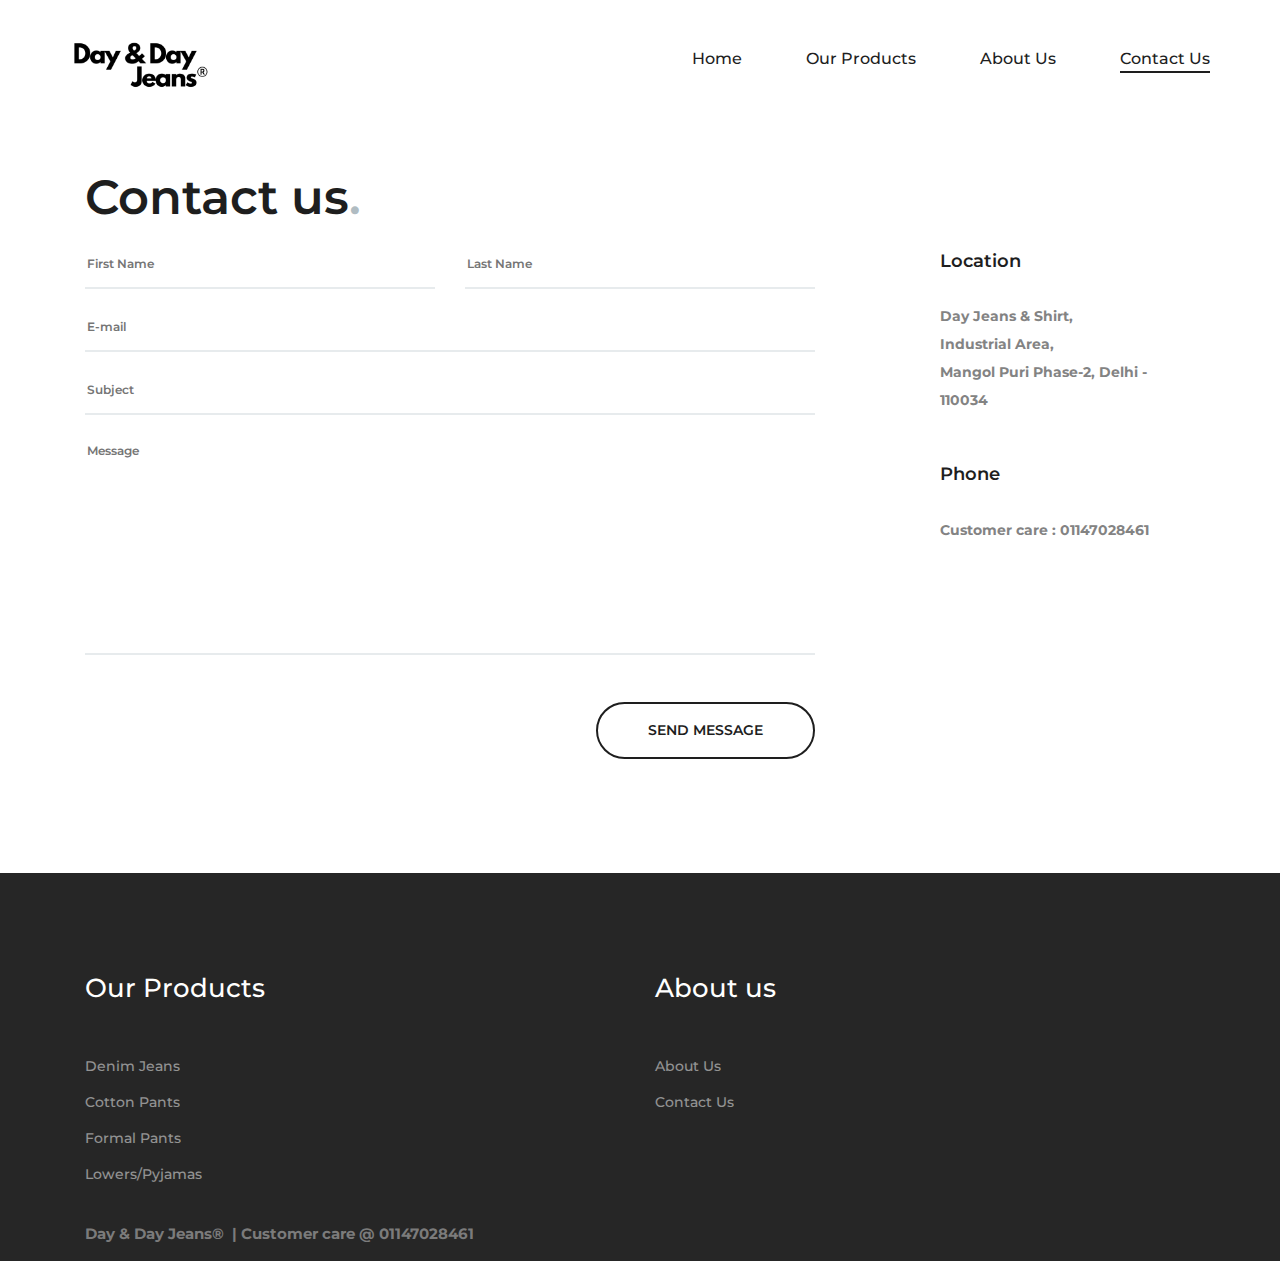
<file: contact.html>
<!DOCTYPE html>
<html lang="en">
  <head>
    <meta charset="UTF-8" />
    <meta name="viewport" content="width=device-width, initial-scale=1.0" />
    <meta http-equiv="X-UA-Compatible" content="ie=edge" />
    <title>Day & Day Jeans&REG;</title>
    <link rel="shortcut icon" href="./img/shopping-bag.svg" type="image/x-icon">

    <!-- Google Font -->
    <link
      href="https://fonts.googleapis.com/css?family=Montserrat:100,200,300,400,500,600,700,800,900&display=swap"
      rel="stylesheet"
    />

    <!-- Css Styles -->
    <link rel="stylesheet" href="css/bootstrap.min.css" type="text/css" />
    <link rel="stylesheet" href="css/slicknav.min.css" type="text/css" />
    <link rel="stylesheet" href="css/style.css" type="text/css" />
  </head>

  <body>
    <!-- Page Preloder -->
    <div id="preloder">
      <div class="loader"></div>
    </div>


    <!-- Header Section Begin -->
    <header class="header-section">
      <div class="container-fluid">
        <div class="inner-header">
          <div class="logo">
            <a href="./index.html"
              ><img src="img/logo.png" alt="" style="width: 240px;"
            /></a>
          </div>

          <nav class="main-menu mobile-menu">
            <ul>
              <li><a href="./index.html">Home</a></li>
              <li><a href="./products.html">Our Products</a></li>
              <li><a href="./about.html">About Us</a></li>
              <li><a class="active" href="./contact.html">Contact Us</a></li>
            </ul>
          </nav>
        </div>
      </div>
    </header>
    <!--Header section end-->

    <!-- Page Add Section Begin -->
<section class="page-add">
    <div class="container">
        <div class="row">
          <div class="col-lg-12">
            <div class="page-breadcrumb">
              <h2>Contact us<span>.</span></h2>
            </div>
          </div>
        </div>
      </div>
    </section>
    <!-- Page Add Section End -->
<br/>
    <!-- Contact Section Begin -->
    <div class="contact-section">
      <div class="container">
        <div class="row">
          <div class="col-lg-8">
            <form action="#" class="contact-form">
              <div class="row">
                <div class="col-lg-6">
                  <input type="text" placeholder="First Name" />
                </div>
                <div class="col-lg-6">
                  <input type="text" placeholder="Last Name" />
                </div>
                <div class="col-lg-12">
                  <input type="email" placeholder="E-mail" />
                  <input type="text" placeholder="Subject" />
                  <textarea placeholder="Message"></textarea>
                </div>
                <div class="col-lg-12 text-right">
                  <button type="submit">Send message</button>
                </div>
              </div>
            </form>
          </div>

          
          
          

          <div class="col-lg-3 offset-lg-1">
            <div class="contact-widget">
              <div class="cw-item">
                <h5>Location</h5>
                <ul>
                  <strong>
                  <li><strong>Day Jeans & Shirt, </strong></li>
                  <li><strong>Industrial Area,</strong></li>
                  <li><strong>Mangol Puri Phase-2, Delhi - 110034</strong></li>
                </ul>
              </div>
              <div class="cw-item">
                <h5>Phone</h5>
                <ul>
                  <li><strong>Customer care : 01147028461</strong></li>
                </ul>
              </div>
            </div>
          </div>
        </div>
        <!-- <div class="map">
          <div class="row">
            <div class="col-lg-12">
              <iframe
                src="https://www.google.com/maps/embed?pb=!1m18!1m12!1m3!1d111909.48172420962!2d76.9873801349217!3d28.774149407514507!2m3!1f0!2f0!3f0!3m2!1i1024!2i768!4f13.1!3m3!1m2!1s0x390d06a60f7e86a3%3A0xf8bdf9360bc4d200!2sDay%20%26%20Day%20Stitching%20Company!5e0!3m2!1sen!2sin!4v1595610655786!5m2!1sen!2sin"
                height="560"
                style="border: 0;"
                allowfullscreen=""
              ></iframe>
            </div>
          </div>
        </div> -->
      </div>
    </div>
    <!-- Contact Section End -->

    <!-- Footer Section Begin -->
    <footer class="footer-section spad">
      <div class="container">
        <div class="footer-widget">
          <div class="row">
            <div class="col-lg-6 col-sm-6">
              <div class="single-footer-widget">
                <h4>Our Products</h4>
                <ul>
                  <li><a href="./products.html">Denim Jeans</a></li>
                  <li><a href="./products.html">Cotton Pants</a></li>
                  <li><a href="./products.html">Formal Pants</a></li>
                  <li><a href="./products.html">Lowers/Pyjamas</a></li>
                </ul>
              </div>
            </div>
            <div class="col-lg-6 col-sm-6">
              <div class="single-footer-widget">
                <h4>About us</h4>
                <ul>
                  <li><a href="./about.html">About Us</a></li>
                  <li><a href="./contact.html">Contact Us</a></li>
                </ul>
              </div>
            </div>
            <div class="col-lg-12">
              <p>
                  
                <b>Day & Day Jeans&REG;&nbsp; | Customer care @ 01147028461</b>
              </p>
            </div>
           
          </div>
        </div>
      </div>
    </footer>

    <!-- Js Plugins -->
    <script src="js/jquery-3.3.1.min.js"></script>
    <script src="js/bootstrap.min.js"></script>
    <script src="js/jquery.slicknav.js"></script>
    <script src="js/main.js"></script>
  </body>
</html>
</file>
<file: css/style.css>
/******************************************************************
  Template Name: Violet 
  Description: Violet ecommerce Html Template
  Author: Colorlib
  Author URI: https://colorlib.com/
  Version: 1.0
  Created: Colorlib
******************************************************************/

/*------------------------------------------------------------------
[Table of contents]

1.  Template default CSS
	1.1	Variables
	1.2	Mixins
	1.3	Flexbox
	1.4	Reset
2.  Helper Css
3.  Header Section
4.  Hero Section
5.  Feature Section
6.  Latest Product Section
7.  Lookbok Section
8.  Logo Section
9.  Footer
10. Other Pages Style

-------------------------------------------------------------------*/

/*----------------------------------------*/
/* Template default CSS
/*----------------------------------------*/

html,
body {
  height: 100%;
  font-family: "Montserrat", sans-serif;
  -webkit-font-smoothing: antialiased;
  font-smoothing: antialiased;
  background: none;
  scroll-behavior: smooth;
}

h1,
h2,
h3,
h4,
h5,
h6 {
  margin: 0;
  color: #111111;
  font-weight: 500;
  font-family: "Montserrat", sans-serif;
}

h1 {
  font-size: 70px;
}

h2 {
  font-size: 36px;
}

h3 {
  font-size: 30px;
}

h4 {
  font-size: 24px;
}

h5 {
  font-size: 18px;
}

h6 {
  font-size: 16px;
}

p {
  font-size: 15px;
  color: #7b7b7b;
  font-weight: 400;
  line-height: 1.6;
  font-family: "Montserrat", sans-serif;
  margin: 0 0 15px 0;
}

img {
  max-width: 100%;
}

input:focus,
select:focus,
button:focus,
textarea:focus {
  outline: none;
}

a:hover,
a:focus {
  text-decoration: none;
  outline: none;
  color: #fff;
}

ul,
ol {
  padding: 0;
  margin: 0;
}

@font-face {
  font-family: "FuturaBT-Book";
  src: url("../fonts/FuturaBT-Book.eot?#iefix") format("embedded-opentype"),
    url("../fonts/FuturaBT-Book.woff") format("woff"),
    url("../fonts/FuturaBT-Book.ttf") format("truetype"),
    url("../fonts/FuturaBT-Book.svg#FuturaBT-Book") format("svg");
  font-weight: normal;
  font-style: normal;
}

/*---------------------
  Helper CSS
-----------------------*/

.section-title h2 {
  color: #1e1e1e;
  font-size: 60px;
  font-weight: 700;
}

.set-bg {
  background-repeat: no-repeat;
  background-size: cover;
  background-position: top center;
}

.spad {
  padding-top: 100px;
}

.text-white h1,
.text-white h2,
.text-white h3,
.text-white h4,
.text-white h5,
.text-white h6,
.text-white p,
.text-white span,
.text-white li,
.text-white a {
  color: #fff;
}

/* buttons */

.primary-btn {
  color: #fff;
  display: inline-block;
  font-size: 14px;
  font-weight: 600;
  padding: 16px 40px;
  border: 2px solid #fff;
  border-radius: 50px;
  text-transform: uppercase;
}

.site-btn {
  color: #1e1e1e;
  display: inline-block;
  font-size: 14px;
  font-weight: 600;
  padding: 16px 40px;
  border: 2px solid #1e1e1e;
  border-radius: 50px;
  cursor: pointer;
  text-transform: uppercase;
}

/* Preloder */

#preloder {
  position: fixed;
  width: 100%;
  height: 100%;
  top: 0;
  left: 0;
  z-index: 999999;
  background: #000;
}

.loader {
  width: 40px;
  height: 40px;
  position: absolute;
  top: 50%;
  left: 50%;
  margin-top: -13px;
  margin-left: -13px;
  border-radius: 60px;
  animation: loader 0.8s linear infinite;
  -webkit-animation: loader 0.8s linear infinite;
}

@keyframes loader {
  0% {
    -webkit-transform: rotate(0deg);
    transform: rotate(0deg);
    border: 4px solid #f44336;
    border-left-color: transparent;
  }
  50% {
    -webkit-transform: rotate(180deg);
    transform: rotate(180deg);
    border: 4px solid #673ab7;
    border-left-color: transparent;
  }
  100% {
    -webkit-transform: rotate(360deg);
    transform: rotate(360deg);
    border: 4px solid #f44336;
    border-left-color: transparent;
  }
}

@-webkit-keyframes loader {
  0% {
    -webkit-transform: rotate(0deg);
    border: 4px solid #f44336;
    border-left-color: transparent;
  }
  50% {
    -webkit-transform: rotate(180deg);
    border: 4px solid #673ab7;
    border-left-color: transparent;
  }
  100% {
    -webkit-transform: rotate(360deg);
    border: 4px solid #f44336;
    border-left-color: transparent;
  }
}

.elements-section {
  padding-top: 100px;
}

.el-title {
  margin-bottom: 75px;
}

.element {
  margin-bottom: 100px;
}

.element:last-child {
  margin-bottom: 0;
}

/*---------------------
  Header
-----------------------*/

.header-section {
  height: 104px;
  padding-top: 38px;
  padding-bottom: 24px;
}

.inner-header .logo {
  float: left;
}

.inner-header .header-right {
  float: right;
  line-height: 30px;
}

.inner-header .header-right img {
  display: inline-block;
  margin-right: 20px;
  cursor: pointer;
}

.inner-header .header-right a {
  display: inline-block;
  position: relative;
}

.inner-header .header-right a img {
  margin-right: 0;
  margin-left: 4px;
}

.inner-header .header-right a span {
  font-size: 11px;
  color: #1e1e1e;
  width: 18px;
  height: 18px;
  border: 2px solid #d0d7db;
  background: #fff;
  display: inline-block;
  line-height: 15px;
  text-align: center;
  border-radius: 50%;
  font-weight: 600;
  position: absolute;
  left: -9px;
  top: 14px;
}

.inner-header .main-menu {
  float: right;
  margin-right: 150px;
}

.inner-header .main-menu ul li {
  display: inline-block;
  margin-left: 60px;
  position: relative;
}

.inner-header .main-menu ul li a {
  color: #1e1e1e;
  font-size: 16px;
  display: inline-block;
  font-weight: 500;
  position: relative;
  line-height: 42px;
}

.inner-header .main-menu ul li a.active:after {
  opacity: 1;
}

.inner-header .main-menu ul li a:hover:after {
  opacity: 1;
}

.inner-header .main-menu ul li a:after {
  position: absolute;
  left: 0;
  bottom: 7px;
  width: 100%;
  height: 2px;
  background: #1e1e1e;
  content: "";
  opacity: 0;
  -webkit-transform: all 0.3s;
  -webkit-transition: all 0.3s;
  transition: all 0.3s;
}

.inner-header .main-menu ul li:hover .sub-menu {
  visibility: visible;
  opacity: 1;
  margin-top: 0;
}

.inner-header .main-menu ul li .sub-menu {
  position: absolute;
  list-style: none;
  width: 220px;
  left: 0;
  top: 100%;
  padding: 20px 0;
  visibility: hidden;
  opacity: 0;
  margin-top: 50px;
  background: #fff;
  z-index: 99;
  -webkit-transition: all 0.4s;
  transition: all 0.4s;
  -webkit-box-shadow: 2px 7px 20px rgba(0, 0, 0, 0.2);
  box-shadow: 2px 7px 20px rgba(0, 0, 0, 0.2);
}

.inner-header .main-menu ul li .sub-menu li {
  display: block;
  margin: 0;
}

.inner-header .main-menu ul li .sub-menu li a {
  display: block;
  color: #000;
  margin-right: 0;
  padding: 0px 20px;
  font-size: 14px;
  line-height: 2.3;
}

.inner-header .main-menu ul li .sub-menu li a:after {
  display: none;
}

.slicknav_menu {
  display: none;
}

/*---------------------
  Header Info
-----------------------*/

.header-info {
  background: #b0bcc2;
  overflow: hidden;
  padding: 10px 45px;
}

.header-info .header-item {
  overflow: hidden;
}

.header-info .header-item img {
  display: inline-block;
  margin-right: 13px;
}

.header-info .header-item p {
  display: inline-block;
  line-height: 1;
  font-size: 14px;
  color: #fff;
  font-weight: 500;
  margin-bottom: 0;
  position: relative;
  top: 3px;
}

prod-img-container {
  display: flex;
}

/*---------------------
  Our  Products
-----------------------*/

.single-product-item {
  margin-bottom: 30px;
}

.single-product-item figure {
  margin-bottom: 40px;
  position: relative;
  overflow: hidden;
}

.single-product-item figure img:hover {
  opacity: 0.7;
  transform: scale(1.1);
  transition: 0.3s all ease-in-out;

}

.single-product-item figure .fresco img:hover {
  cursor: zoom-in;
}

.single-product-item figure img {
  min-width: 50%;
}

.latest-products {
  padding-top: 55px;
}

.product-filter {
  margin-bottom: 100px;
}

.product-filter .section-title {
  margin-bottom: 20px;
}

.product-filter .product-controls li {
  list-style: none;
  display: inline-block;
  color: #838383;
  font-size: 14px;
  margin-right: 42px;
  font-weight: 500;
  cursor: default;
}

.product-filter .product-controls li.mixitup-control-active {
  color: #1e1e1e;
}

.product-filter .product-controls li:hover {
  color: #1e1e1e;
}

.product-filter .product-controls li:last-child {
  margin-right: 0;
}

.single-product-item {
  margin-bottom: 30px;
}

.single-product-item figure {
  margin-bottom: 40px;
  position: relative;
  overflow: hidden;
}

.single-product-item figure img {
  min-width: 100%;
}

.single-product-item figure:hover .hover-icon {
  opacity: 1;
  visibility: visible;
}

.single-product-item figure .hover-icon {
  position: absolute;
  left: 50%;
  top: 50%;
  -webkit-transform: translate(-19px, -22px);
  transform: translate(-19px, -22px);
  z-index: 99;
  opacity: 0;
  visibility: hidden;
  -webkit-transition: all 0.3s;
  transition: all 0.3s;
}

.underline-heading {
  font-weight: 600;
  line-height: 1.5;
  position: relative;
  z-index: 1;
  -webkit-font-smoothing: antialiased;
  -moz-osx-font-smoothing: grayscale;
}

.mfp-zoom-out-cur,
.mfp-zoom-out-cur .mfp-image-holder .mfp-close {
  cursor: pointer;
}
/*---------------------
  Logo Section
-----------------------*/

.logo-section {
  padding: 70px 120px;
}

.logo-section .logo-item {
  display: -webkit-box;
  display: -ms-flexbox;
  display: flex;
  -webkit-box-align: center;
  -ms-flex-align: center;
  align-items: center;
  -webkit-box-pack: center;
  -ms-flex-pack: center;
  justify-content: center;
  height: 120px;
  opacity: 0.1;
  -webkit-transition: 0.4s;
  transition: 0.4s;
}

.logo-section .logo-item:hover {
  opacity: 1;
}

.logo-section .owl-carousel .owl-item img {
  display: block;
  width: auto;
}

/*---------------------
  Footer
-----------------------*/

.footer-section {
  background: #262626;
  padding-bottom: 0;
  margin-top: 20px;
}

.footer-widget .single-footer-widget {
  margin-bottom: 30px;
}

.footer-widget .single-footer-widget h4 {
  color: #fff;
  font-size: 26px;
  margin-bottom: 44px;
}

.footer-widget .single-footer-widget ul li {
  color: #fff;
  font-size: 14px;
  font-weight: 500;
  list-style: none;
  line-height: 36px;
  opacity: 0.5;
}
.footer-widget .single-footer-widget ul li a {
  color: inherit;
}

.footer-widget .single-footer-widget ul li a:hover {
  color: #fff;
  text-decoration: underline;
}
.social-links-warp {
  background: #222121;
  padding: 46px 0;
}

.social-links a {
  margin-right: 88px;
  display: inline-block;
}

.social-links a:last-child {
  margin-right: 0;
}

.social-links a i {
  font-size: 30px;
  color: #d7d7d7;
  float: left;
  margin-right: 19px;
  overflow: hidden;
  -webkit-transition: all 0.3s;
  transition: all 0.3s;
}

.social-links a span {
  display: inline-block;
  font-size: 12px;
  font-weight: 400;
  text-transform: uppercase;
  color: #9f9fa0;
  padding-top: 10px;
  -webkit-transition: all 0.3s;
  transition: all 0.3s;
}

.social-links a.instagram:hover i {
  color: #2f5d84;
}

.social-links a.google-plus:hover i {
  color: #e04b37;
}

.social-links a.twitter:hover i {
  color: #5abed6;
}

.social-links a.pinterest:hover i {
  color: #cd212d;
}

.social-links a.facebook:hover i {
  color: #39599f;
}

.social-links a.twitter:hover i {
  color: #5abed6;
}

.social-links a.youtube:hover i {
  color: #d12227;
}

.social-links a.tumblr:hover i {
  color: #37475e;
}

.social-links a:hover span {
  color: #fff;
}

/*---------------------------- Other Pages Styles ----------------------------*/

/*---------------------
  Page Add
-----------------------*/

.page-add {
  padding-top: 31px;
}

.page-add .page-breadcrumb {
  padding-top: 34px;
}

.page-add .page-breadcrumb h2 {
  color: #1e1e1e;
  font-size: 48px;
  font-weight: 600;
}

.page-add .page-breadcrumb h2 span {
  color: #b0bcc2;
}

.page-add .page-breadcrumb a {
  color: #838383;
  display: inline-block;
  font-size: 12px;
  font-weight: 600;
  margin-right: 6px;
  position: relative;
}

.page-add .page-breadcrumb a.active {
  color: #1e1e1e;
}

.page-add .page-breadcrumb a:last-child:after {
  display: none;
}

.page-add .page-breadcrumb a:after {
  position: absolute;
  top: 1px;
  right: -5px;
  content: "/";
}

/* Contact Form */
.contact-section {
  padding-bottom: 94px;
}

.contact-form input {
  width: 100%;
  font-size: 12px;
  font-weight: 600;
  color: #838383;
  border: 0;
  padding-bottom: 14px;
  border-bottom: 2px solid #e7ebed;
  margin-bottom: 25px;
}

.contact-form textarea {
  width: 100%;
  border-bottom: 2px solid #e7ebed;
  font-size: 12px;
  font-weight: 600;
  color: #838383;
  border-left: 0;
  height: 215px;
  border-right: 0;
  border-top: 0;
  resize: none;
  margin-bottom: 40px;
}

.contact-form button {
  color: #1e1e1e;
  background: transparent;
  border: none;
  font-size: 14px;
  font-weight: 600;
  padding: 16px 50px;
  border: 2px solid #1e1e1e;
  border-radius: 50px;
  cursor: pointer;
  text-transform: uppercase;
}

.contact-widget .cw-item {
  margin-bottom: 50px;
}

.contact-widget .cw-item h5 {
  color: #1e1e1e;
  font-weight: 600;
  margin-bottom: 30px;
}

.contact-widget .cw-item ul li {
  color: #838383;
  font-size: 14px;
  font-weight: 500;
  list-style: none;
  line-height: 28px;
}

.map {
  padding-top: 100px;
}

.map iframe {
  width: 100%;
}

.go-to-top {
  color: black;
  display: block;
  text-align: center;
  font-weight: bold;
  font-size: 18px;
}

.go-to-top:hover {
  color: black;
  text-decoration: underline;
}

.about-us h5 {
  font-weight: 600;
}

/* ---------------------------------- Responsive Media Styles ---------------------------------*/

@media only screen and (min-width: 1500px) and (max-width: 1920px) {
  .inner-header .user-access {
    float: right;
    margin-right: 200px;
  }
  .inner-header .main-menu {
    float: right;
    margin-right: 238px;
  }
}

@media only screen and (min-width: 1200px) and (max-width: 1340px) {
  .inner-header .user-access {
    margin-right: 60px;
  }
  .inner-header .main-menu {
    margin-right: 55px;
  }
}

/* Medium Device : 1280px */

@media only screen and (min-width: 992px) and (max-width: 1199px) {
  .inner-header .main-menu {
    margin-right: 70px;
  }
  .inner-header .main-menu ul li {
    margin-left: 45px;
  }
  .inner-header .user-access {
    display: none;
  }
  .header-info .shipping-chrg {
    margin-right: 10px;
  }
  .lookbok-left {
    padding-top: 0px;
  }
  .lookbok-pic .pic-text {
    font-size: 95px;
    line-height: 68px;
  }
  .social-links a {
    margin-right: 50px;
  }
  .product-content {
    padding-top: 20px;
  }
  .product-content .p-info {
    margin-top: 35px;
  }
  .cart-btn .site-btn.update-btn {
    margin-right: 0;
    padding: 16px 35px;
  }
  .header-info .shipping-chrg p {
    font-size: 13px;
  }
  .logo-section {
    padding: 70px 0;
  }
  .order-table .cart-item p.product-name {
    font-size: 12px;
    font-weight: 600;
    padding-top: 3px;
  }
}

/* Tablet Device : 768px */

@media only screen and (min-width: 768px) and (max-width: 991px) {
  .header-section {
    padding-left: 0;
    padding-right: 0;
  }
  .inner-header .main-menu {
    margin-right: 50px;
  }
  .inner-header .main-menu ul li {
    margin-left: 30px;
  }
  .header-info .shipping-chrg {
    float: none;
    margin-right: 0;
  }
  .header-info .student-disc {
    float: none;
  }
  .header-info .coupon-code {
    float: none;
  }
  .inner-header .user-access {
    display: none;
  }
  .page-add .page-breadcrumb {
    margin-bottom: 20px;
  }
  .lookbok-left {
    margin-bottom: 30px;
  }
  .checkout-form .in-name {
    text-align: left;
  }
  .social-links a {
    margin-right: 15px;
  }
  .social-links a i {
    margin-right: 10px;
  }
  .cart-btn {
    padding: 50px 30px;
  }
  .cart-btn .coupon-input {
    padding-left: 0;
    margin-bottom: 30px;
  }
  .cart-btn .coupon-input input {
    width: 100%;
  }
  .shipping-info .cs-item {
    margin-right: 15px;
  }
  .contact-form {
    margin-bottom: 40px;
  }
  .logo-section {
    padding: 70px 0;
  }
  .lookbok-left {
    padding-top: 0;
  }
}

/* Large Mobile : 480px */

@media only screen and (max-width: 767px) {
  .header-section {
    height: auto;
    padding-bottom: 0;
  }
  .inner-header {
    overflow: hidden;
  }
  .inner-header .user-access {
    margin-right: 10px;
  }
  .slicknav_menu {
    display: block;
    margin-top: 10px;
  }
  .inner-header .header-right {
    margin-right: 20px;
    margin-top: 4px;
  }
  .slicknav_nav ul {
    margin: 0 0 0 0;
  }
  .main-menu {
    display: none;
  }
  .header-section {
    overflow: hidden;
  }
  .single-slider-item h1 {
    font-size: 72px;
  }
  .single-slider-item h2 {
    font-size: 42px;
  }
  .lookbok-left {
    margin-bottom: 30px;
  }
  .contact-form {
    margin-bottom: 40px;
  }
  .newslatter-form form button {
    position: relative;
    margin-top: 15px;
    width: 100%;
  }
  .header-info .shipping-chrg {
    float: none;
    margin-right: 0;
  }
  .header-info .student-disc {
    float: none;
  }
  .header-info .coupon-code {
    float: none;
  }
  .hero-items .owl-nav button[type="button"] {
    left: 5px;
  }
  .social-links {
    text-align: center;
  }
  .social-links a {
    margin-right: 20px;
  }
  .social-links a i {
    margin-right: 0;
  }
  .social-links a span {
    display: none;
  }
  .lookbok-pic .pic-text {
    font-size: 115px;
    line-height: 82px;
  }
  .page-add .page-breadcrumb {
    margin-bottom: 20px;
  }
  .cart-table {
    overflow-y: auto;
  }
  .cart-btn {
    padding: 50px 30px;
  }
  .cart-btn .coupon-input {
    padding-left: 0;
    margin-bottom: 30px;
  }
  .cart-btn .coupon-input input {
    width: 100%;
  }
  .shipping-info .cs-item {
    margin-bottom: 15px;
  }
  .total-info .total-table {
    overflow-y: auto;
  }
  .checkout-form .in-name {
    text-align: left;
  }
  .logo-section {
    padding: 70px 0;
  }
  .lookbok-left {
    padding-top: 0;
  }
  .header-info .header-item {
    margin-bottom: 7px;
  }
  .search-model-form input {
    width: 100%;
  }
}

/* Small : 320px */

@media only screen and (max-width: 479px) {
  .header-section {
    padding-left: 0;
    padding-right: 0;
  }
  .inner-header .header-right {
    margin-right: 0;
  }
  .features-box .single-box-item.first-box .box-text {
    right: 9px;
    top: 7px;
  }
  .features-box .single-box-item .box-text h2 {
    font-size: 40px;
  }
  .features-box .single-box-item.first-box .box-text .trend-alert {
    margin-bottom: 7px;
  }
  .features-box .single-box-item.second-box .box-text {
    left: 20px;
    top: 56px;
  }
  .features-box .single-box-item.large-box .box-text {
    left: 20px;
    top: 28px;
  }
  .features-box .single-box-item.large-box .box-text h2 {
    font-size: 40px;
  }
  .product-filter .product-controls li {
    margin-bottom: 10px;
  }
  .section-title h2 {
    font-size: 36px;
  }
  .lookbok-pic img {
    height: auto;
  }
  .lookbok-pic .pic-text {
    font-size: 65px;
    line-height: 47px;
  }
  .social-links a {
    margin-right: 10px;
  }
  .product-content .product-quantity {
    margin-bottom: 15px;
  }
  .cart-btn .coupon-input input {
    width: 100%;
  }
  .cart-btn .site-btn.update-btn {
    margin-right: 0;
  }
  .cart-btn .site-btn.clear-btn {
    margin-bottom: 15px;
  }
  .header-info .header-item img {
    display: block;
  }
  .header-info {
    padding: 10px 0;
  }
}
</file>
